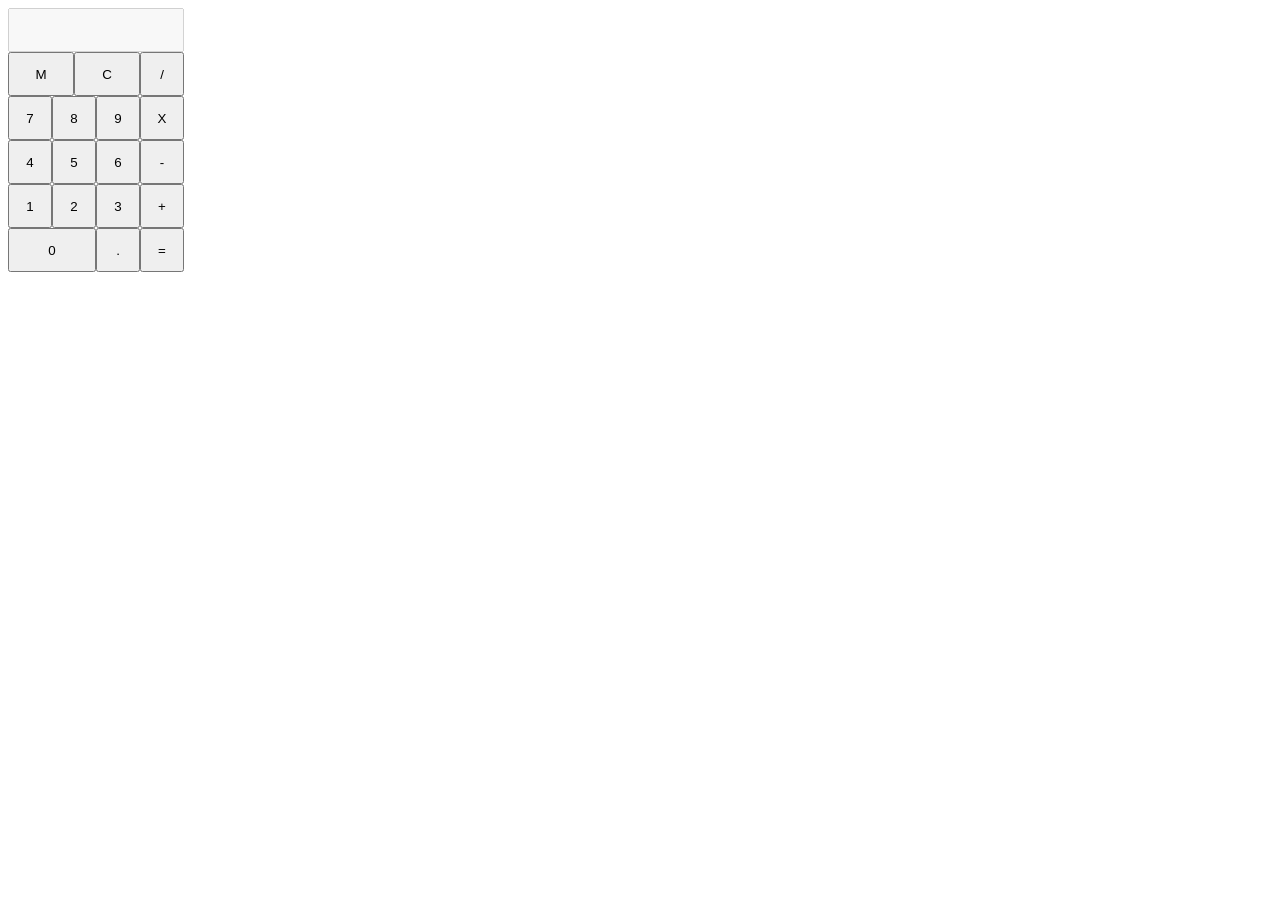
<file: calc2.html>
<!DOCTYPE html>
<html lang="en">
  <head>
    <meta charset="utf-8" />
    <title>Calc</title>
    <meta name="viewport" content="width=device-width, initial-scale=1" />
    <link rel="stylesheet" href="calc.css" />
    <script src="calc2.js" defer></script>
  </head>

  <body>
    <div class="calcBody">
      <input type="text" id="calcInput" disabled />
      <div class="calcButtons">
        <button onclick="buttonClicked(this)" id="mem" class="span">M</button>
        <button onclick="buttonClicked(this)" id="clear" class="span">C</button>
        <button onclick="buttonClicked(this)" id="div">/</button>
        <button onclick="buttonClicked(this)" id="seven">7</button>
        <button onclick="buttonClicked(this)" id="eight">8</button>
        <button onclick="buttonClicked(this)" id="nine">9</button>
        <button onclick="buttonClicked(this)" id="multiply">X</button>
        <button onclick="buttonClicked(this)" id="four">4</button>
        <button onclick="buttonClicked(this)" id="five">5</button>
        <button onclick="buttonClicked(this)" id="six">6</button>
        <button onclick="buttonClicked(this)" id="subtract">-</button>
        <button onclick="buttonClicked(this)" id="one">1</button>
        <button onclick="buttonClicked(this)" id="two">2</button>
        <button onclick="buttonClicked(this)" id="three">3</button>
        <button onclick="buttonClicked(this)" id="plus">+</button>
        <button onclick="buttonClicked(this)" id="zero" class="span">0</button>
        <button onclick="buttonClicked(this)" id="decimal">.</button>
        <button onclick="buttonClicked(this)" id="equal">=</button>
      </div>
    </div>
  </body>
</html>
</file>
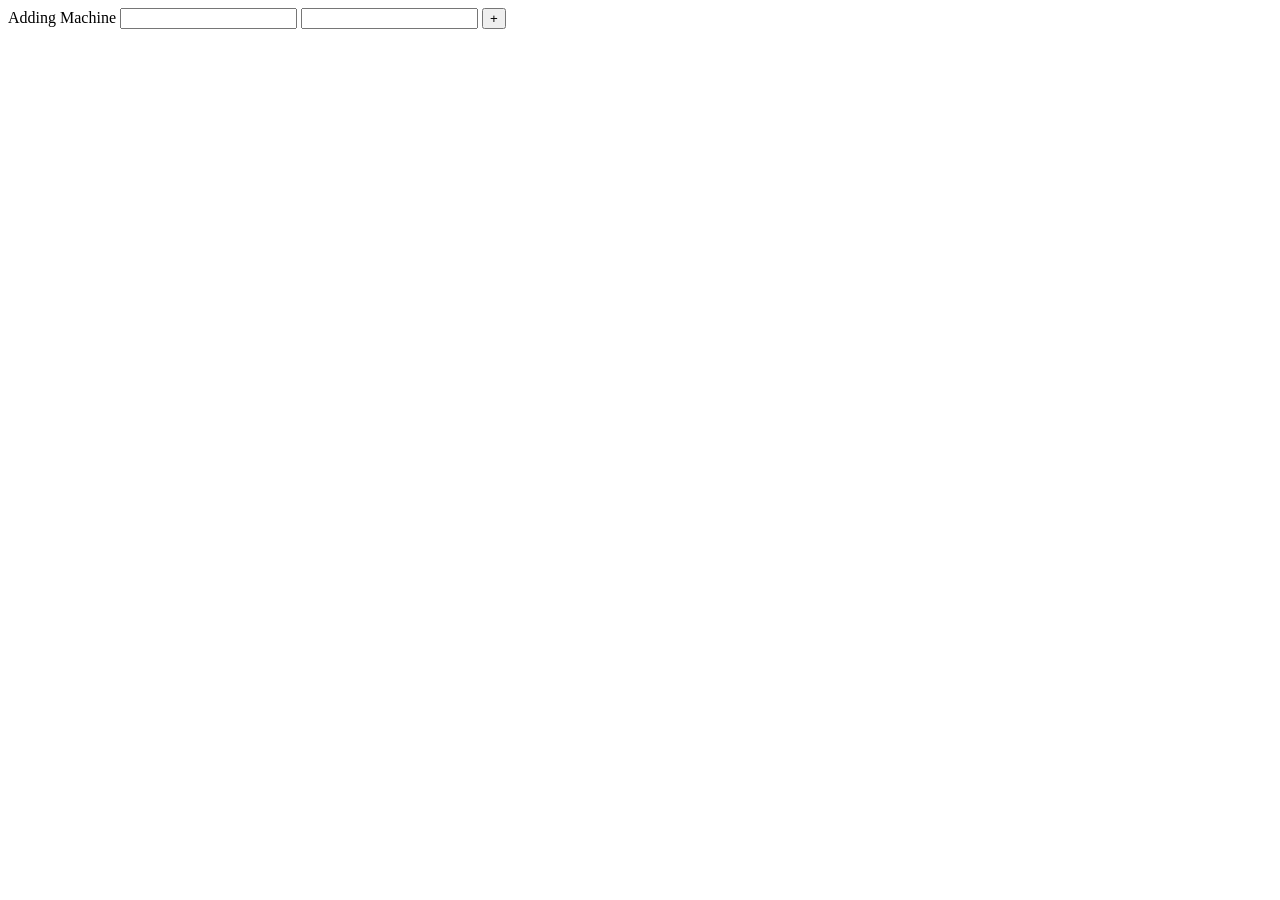
<file: inclass.html>
<!DOCTYPE html>
<html>
<head>
    Adding Machine
</head>
<body>
    <script>
        function addNum() {
            const num1 = document.getElementById('input1').value;
            const num2 = document.getElementById('input2').value;
            const resultBox = document.getElementById('result');

            resultBox.innerHTML = parseFloat(num1) + parseFloat(num2);
        }
            </script>
    <span>
    <input id="input1" default="1" type="number">
    <input id="input2" default="1" type="number">
</span>
    <button id="addButton" onclick="addNum()"> + </button>
    <span id="result"></span>
</body>
</html>
</file>
<file: calc.css>
:root {
    --buttonWidth: 44px;
    --width: calc(var(--buttonWidth) * 4);
  }
  * {
    box-sizing: border-box;
  }
  .calcBody {
    max-width: var(--width);
  }
  .calcBody > input {
    width: 100%;
    height: var(--buttonWidth);
    font-size: calc(var(--buttonWidth) * 0.8);
  }
  .calcButtons {
    display: flex;
    flex-wrap: wrap;
  }
  .calcButtons button {
    margin: 0;
    width: var(--buttonWidth);
    height: var(--buttonWidth);
  }
  button.span {
    flex: 1 0 calc(var(--buttonWidth) * 1.4);
  }
</file>
